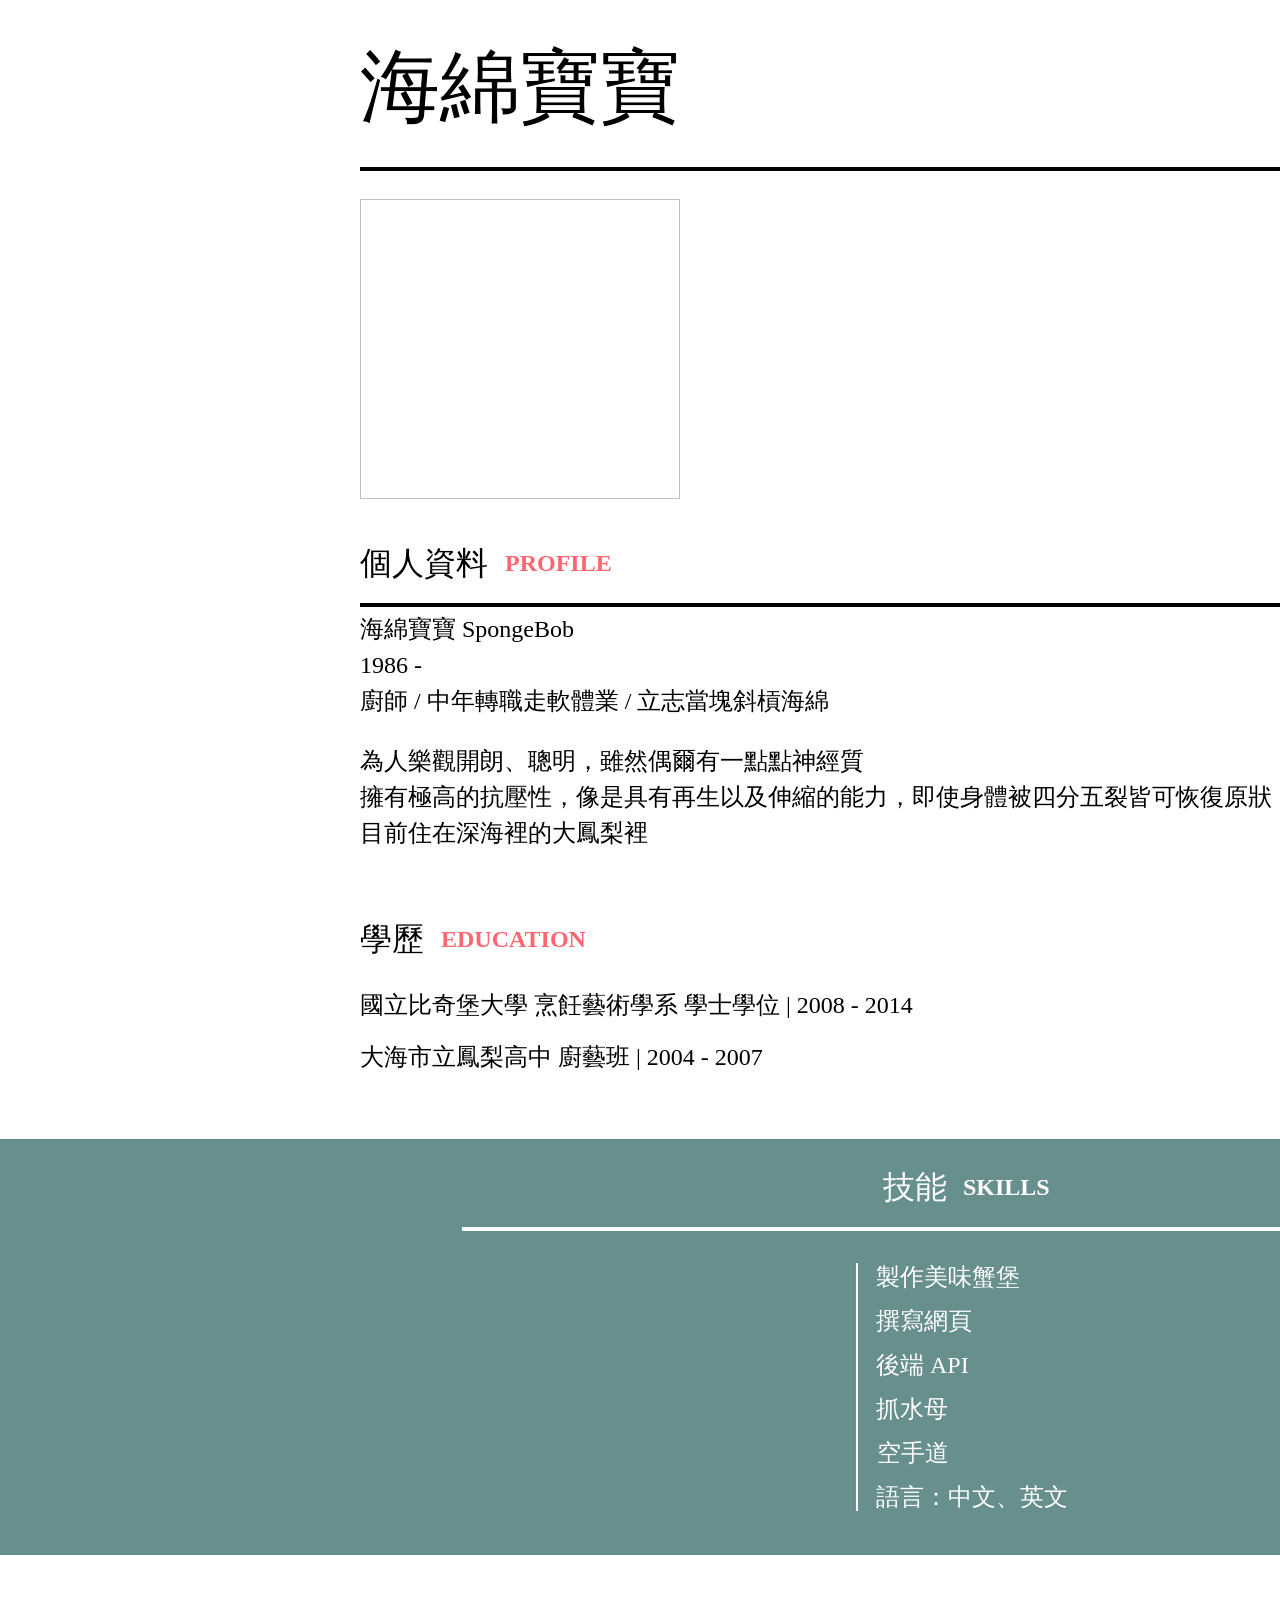
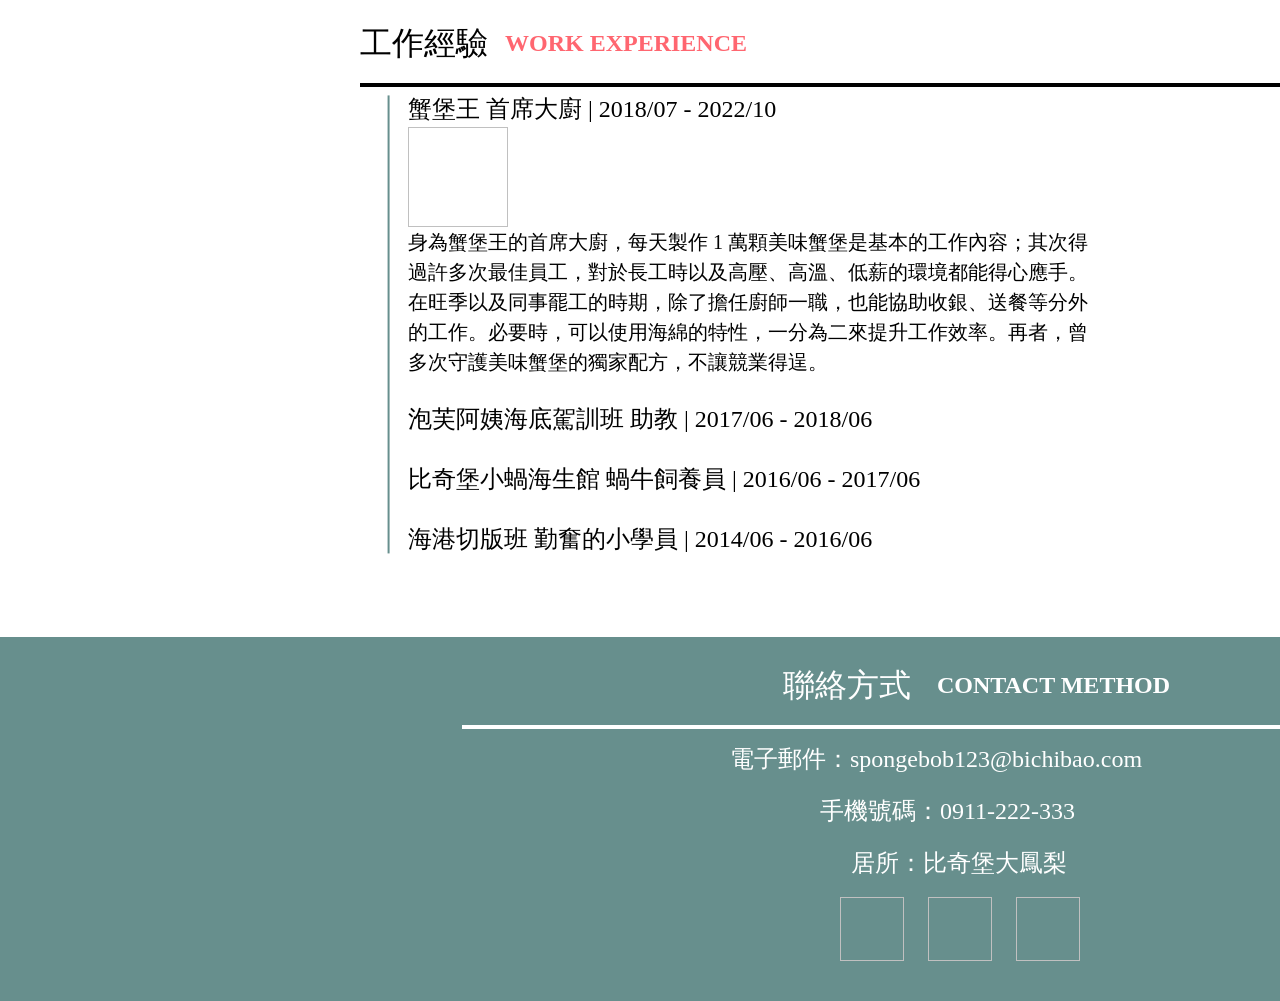
<file: Resume.html>
<!DOCTYPE html>
<html lang="en">
<head>
    <meta charset="UTF-8">
    <meta http-equiv="X-UA-Compatible" content="IE=edge">
    <meta name="viewport" content="width=device-width, initial-scale=1.0">
    <link rel="stylesheet" href="reset.css">
    <link rel="stylesheet" href="style.css">
    <title>Document</title>
</head>
<body>
    <div>
        <h1 class="name">海綿寶寶</h1>
        <hr class="line1">
        <img class="headshot">
        <div>
            <p class="personal">個人資料</p>
            <p class="profile">PROFILE</p>
        </div>
        <hr class="line2">
        <p class="profile-paragraphs1">
            海綿寶寶 SpongeBob<br> 
            1986 -<br>
            廚師 / 中年轉職走軟體業 / 立志當塊斜槓海綿
        </p>
        <p class="profile-paragraphs2">
            為人樂觀開朗、聰明，雖然偶爾有一點點神經質<br>
            擁有極高的抗壓性，像是具有再生以及伸縮的能力，即使身體被四分五裂皆可恢復原狀<br>
            目前住在深海裡的大鳳梨裡
        </p>
        <div>
            <p class="education1">學歷</p>
            <p class="education2">EDUCATION</p>
        </div>
        <hr class="line2">
        <p class="education-paragraphs1">國立比奇堡大學 烹飪藝術學系 學士學位 | 2008 - 2014</p>
        <p class="education-paragraphs2">大海市立鳳梨高中 廚藝班 | 2004 - 2007</p>
    </div>
    <div class="part2"></div>
    <div>
        <p class="skill">技能</p>
        <p class="skills">SKILLS</p>
    </div>
    <hr class="line3">
    <hr class="line4">
    <p class="skill-p1">製作美味蟹堡</p>
    <p class="skill-p2">撰寫網頁</p>
    <p class="skill-p3">後端 API</p>
    <p class="skill-p4">抓水母</p>
    <p class="skill-p5">空手道</p>
    <p class="skill-p6">語言：中文、英文</p>
    <div>
        <p class="work">工作經驗</p>
        <p class="work-experience">WORK EXPERIENCE</p>
    </div>
    <hr class="line5">
    <hr class="line6">
    <p class="work-p1">蟹堡王 首席大廚 | 2018/07 - 2022/10</p>
    <img class="hamburger">
    <p class="work-p2">身為蟹堡王的首席大廚，每天製作 1 萬顆美味蟹堡是基本的工作內容；其次得過許多次最佳員工，對於長工時以及高壓、高溫、低薪的環境都能得心應手。
        在旺季以及同事罷工的時期，除了擔任廚師一職，也能協助收銀、送餐等分外的工作。必要時，可以使用海綿的特性，一分為二來提升工作效率。再者，曾多次守護美味蟹堡的獨家配方，不讓競業得逞。
    </p>
    <p class="work-p3">泡芙阿姨海底駕訓班 助教 | 2017/06 - 2018/06</p>
    <p class="work-p4">比奇堡小蝸海生館 蝸牛飼養員 | 2016/06 - 2017/06</p>
    <p class="work-p5">海港切版班 勤奮的小學員 | 2014/06 - 2016/06</p>
    <div class="part3"></div>
    <div>
        <p class="contact">聯絡方式</p>
        <p class="contact-method">CONTACT METHOD</p>
    </div>
    <hr class="line7">
    <p  class="contact-p1">電子郵件：spongebob123@bichibao.com</p>
    <p  class="contact-p2">手機號碼：0911-222-333</p>
    <p  class="contact-p3">居所：比奇堡大鳳梨</p>
    <img class="linkedin">
    <img class="youtube">
    <img class="line">
</body>
</html>
</file>
<file: style.css>
.name{
    position: absolute;
    width: 1200px;
    height: 95px;
    left: 360px;
    top: 40px;

    font-family: 'Noto Sans';
    font-style: normal;
    font-weight: 400;
    font-size: 80px;
    line-height: 95px;
    /* identical to box height, or 119% */
    color: #000000;
}

.line1{
    position: absolute;
    width: 1200px;
    height: 0px;
    left: 360px;
    top: 159px;
    border: 2px solid #000000;
}

.headshot{
    position: absolute;
    width: 320px;
    height: 300px;
    left: 360px;
    top: 199px;
}

.personal{
    position: absolute;
    width: 129px;
    height: 48px;
    left: 360px;
    top: 539px;

    font-family: 'Noto Sans';
    font-style: normal;
    font-weight: 500;
    font-size: 32px;
    line-height: 48px;
    /* identical to box height, or 150% */
    color: #000000;
}

.profile{
    position: absolute;
    width: 110px;
    height: 36px;
    left: 505px;
    top: 545px;

    font-family: 'Roboto';
    font-style: normal;
    font-weight: 600;
    font-size: 24px;
    line-height: 36px;
    /* identical to box height, or 150% */
    color: #FF6670;
}

.line2{
    position: absolute;
    width: 1200px;
    height: 0px;
    left: 360px;
    top: 595px;
    border: 2px solid #000000;
}

.profile-paragraphs1{
    position: absolute;
    width: 1200px;
    height: 108px;
    left: 360px;
    top: 611px;
    font-family: 'Noto Sans';
    font-style: normal;
    font-weight: 300;
    font-size: 24px;
    line-height: 36px;
    /* or 150% */
    color: #000000;
}

.profile-paragraphs2{
    position: absolute;
    width: 1200px;
    height: 108px;
    left: 360px;
    top: 743px;

    font-family: 'Noto Sans';
    font-style: normal;
    font-weight: 300;
    font-size: 24px;
    line-height: 36px;
    /* or 150% */
    color: #000000;
}

.education1{
    position: absolute;
    width: 65px;
    height: 48px;
    left: 360px;
    top: 915px;

    font-family: 'Noto Sans';
    font-style: normal;
    font-weight: 500;
    font-size: 32px;
    line-height: 48px;
    /* identical to box height, or 150% */
    color: #000000;
}

.education2{
    position: absolute;
    width: 131px;
    height: 36px;
    left: 441px;
    top: 921px;

    font-family: 'Roboto';
    font-style: normal;
    font-weight: 600;
    font-size: 24px;
    line-height: 36px;
    /* identical to box height, or 150% */
    color: #FF6670;
}

.education-paragraphs1{
    position: absolute;
    width: 1200px;
    height: 36px;
    left: 360px;
    top: 987px;
    
    font-family: 'Noto Sans';
    font-style: normal;
    font-weight: 300;
    font-size: 24px;
    line-height: 36px;
    /* identical to box height, or 150% */
    color: #000000;
}

.education-paragraphs2{
    position: absolute;
    width: 1200px;
    height: 36px;
    left: 360px;
    top: 1039px;

    font-family: 'Noto Sans';
    font-style: normal;
    font-weight: 300;
    font-size: 24px;
    line-height: 36px;
    /* identical to box height, or 150% */
    color: #000000;
}

.part2{
    position: absolute;
    width: 1920px;
    height: 416px;
    left: 0px;
    top: 1139px;
    background: #678F8D; 
}

.skill{
    position: absolute;
    width: 65px;
    height: 48px;
    left: 882px;
    top: 1163px;

    font-family: 'Noto Sans';
    font-style: normal;
    font-weight: 500;
    font-size: 32px;
    line-height: 48px;
    /* identical to box height, or 150% */
    text-align: center;
    color: #FFFFFF;
}

.skills{
    position: absolute;
    width: 82px;
    height: 36px;
    left: 963px;
    top: 1169px;

    font-family: 'Roboto';
    font-style: normal;
    font-weight: 600;
    font-size: 24px;
    line-height: 36px;
    /* identical to box height, or 150% */

    text-align: center;
    color: #FFFFFF;
}

.line3{
    position: absolute;
    width: 996px;
    height: 0px;
    left: 462px;
    top: 1219px;
    border: 2px solid #FFFFFF;
}

.line4{
    position: absolute;
    width: 246px;
    height: 0px;
    left: 852px;
    top: 1259px;
    border: 1px solid #FFFFFF;
    transform-origin: 2%;
    transform: rotateZ(90deg);
}

.skill-p1{
    position: absolute;
    width: 145px;
    height: 36px;
    left: 876px;
    top: 1259px;
    font-family: 'Noto Sans';
    font-style: normal;
    font-weight: 300;
    font-size: 24px;
    line-height: 36px;
    /* identical to box height, or 150% */
    color: #FFFFFF;
}
.skill-p2{
    position: absolute;
    width: 98px;
    height: 36px;
    left: 876px;
    top: 1303px;
    font-family: 'Noto Sans';
    font-style: normal;
    font-weight: 300;
    font-size: 24px;
    line-height: 36px;
    /* identical to box height, or 150% */
    color: #FFFFFF;
}
.skill-p3{
    position: absolute;
    width: 101px;
    height: 36px;
    left: 876px;
    top: 1347px;
    font-family: 'Noto Sans';
    font-style: normal;
    font-weight: 300;
    font-size: 24px;
    line-height: 36px;
    /* identical to box height, or 150% */
    color: #FFFFFF;
}
.skill-p4{
    position: absolute;
    width: 73px;
    height: 36px;
    left: 876px;
    top: 1391px;
    font-family: 'Noto Sans';
    font-style: normal;
    font-weight: 300;
    font-size: 24px;
    line-height: 36px;
    /* identical to box height, or 150% */
    color: #FFFFFF;
}
.skill-p5{
    position: absolute;
    width: 73px;
    height: 36px;
    left: 877px;
    top: 1435px;
    font-family: 'Noto Sans';
    font-style: normal;
    font-weight: 300;
    font-size: 24px;
    line-height: 36px;
    /* identical to box height, or 150% */
    color: #FFFFFF;
}
.skill-p6{
    position: absolute;
    width: 195px;
    height: 36px;
    left: 876px;
    top: 1479px;
    font-family: 'Noto Sans';
    font-style: normal;
    font-weight: 300;
    font-size: 24px;
    line-height: 36px;
    /* identical to box height, or 150% */
    color: #FFFFFF;
}

.work{
    position: absolute;
    width: 129px;
    height: 48px;
    left: 360px;
    top: 1619px;
    
    font-family: 'Noto Sans';
    font-style: normal;
    font-weight: 500;
    font-size: 32px;
    line-height: 48px;
    /* identical to box height, or 150% */
    
    
    color: #000000;
}

.work-experience{
    position: absolute;
    width: 244px;
    height: 36px;
    left: 505px;
    top: 1625px;
    
    font-family: 'Roboto';
    font-style: normal;
    font-weight: 600;
    font-size: 24px;
    line-height: 36px;
    /* identical to box height, or 150% */
    
    
    color: #FF6670;    
}

.line5{
    position: absolute;
    width: 1200px;
    height: 0px;
    left: 360px;
    top: 1675px;

    border: 2px solid #000000;
}

.line6{
    position: absolute;
    width: 456px;
    height: 0px;
    left: 384px;
    top: 1691px;
    
    border: 1px solid #678F8D;
    transform-origin: 1%;
    transform: rotate(90deg);
}

.work-p1{
    position: absolute;
    width: 436px;
    height: 36px;
    left: 408px;
    top: 1691px;
    
    font-family: 'Noto Sans';
    font-style: normal;
    font-weight: 500;
    font-size: 24px;
    line-height: 36px;
    /* identical to box height, or 150% */
    
    
    color: #000000;
}

.hamburger{
    position: absolute;
    width: 100px;
    height: 100px;
    left: 408px;
    top: 1727px;
}

.work-p2{
    position: absolute;
    width: 690px;
    height: 150px;
    left: 408px;
    top: 1827px;
    
    font-family: 'Noto Sans';
    font-style: normal;
    font-weight: 300;
    font-size: 20px;
    line-height: 30px;
    /* or 150% */
    
    
    color: #000000;
}

.work-p3{
    position: absolute;
    width: 590px;
    height: 36px;
    left: 408px;
    top: 2001px;
    
    font-family: 'Noto Sans';
    font-style: normal;
    font-weight: 500;
    font-size: 24px;
    line-height: 36px;
    /* identical to box height, or 150% */
    
    
    color: #000000;
}

.work-p4{
    position: absolute;
    width: 590px;
    height: 36px;
    left: 408px;
    top: 2061px;
    
    font-family: 'Noto Sans';
    font-style: normal;
    font-weight: 500;
    font-size: 24px;
    line-height: 36px;
    /* identical to box height, or 150% */
    
    
    color: #000000;
    
}

.work-p5{
    position: absolute;
    width: 590px;
    height: 36px;
    left: 408px;
    top: 2121px;
    
    font-family: 'Noto Sans';
    font-style: normal;
    font-weight: 500;
    font-size: 24px;
    line-height: 36px;
    /* identical to box height, or 150% */
    
    
    color: #000000;
}

.part3{
    position: absolute;
    width: 1920px;
    height: 364px;
    left: 0px;
    top: 2237px;
    
    background: #678F8D;
}

.contact{
    position: absolute;
    width: 129px;
    height: 48px;
    left: 782px;
    top: 2261px;
    
    font-family: 'Noto Sans';
    font-style: normal;
    font-weight: 500;
    font-size: 32px;
    line-height: 48px;
    /* identical to box height, or 150% */
    
    text-align: center;
    
    color: #FFFFFF;
}

.contact-method{
    position: absolute;
    width: 253px;
    height: 36px;
    left: 927px;
    top: 2267px;
    
    font-family: 'Roboto';
    font-style: normal;
    font-weight: 600;
    font-size: 24px;
    line-height: 36px;
    /* identical to box height, or 150% */
    
    text-align: center;
    
    color: #FFFFFF;
}

.line7{
    position: absolute;
    width: 996px;
    height: 0px;
    left: 462px;
    top: 2317px;
    
    border: 2px solid #FFFFFF;
}

.contact-p1{
    position: absolute;
    width: 459px;
    height: 36px;
    left: 730px;
    top: 2341px;
    
    font-family: 'Noto Sans';
    font-style: normal;
    font-weight: 300;
    font-size: 24px;
    line-height: 36px;
    /* identical to box height, or 150% */
    
    
    color: #FFFFFF;
    
}

.contact-p2{
    position: absolute;
    width: 280px;
    height: 36px;
    left: 820px;
    top: 2393px;
    
    font-family: 'Noto Sans';
    font-style: normal;
    font-weight: 300;
    font-size: 24px;
    line-height: 36px;
    /* identical to box height, or 150% */
    
    
    color: #FFFFFF;
}

.contact-p3{
    position: absolute;
    width: 218px;
    height: 36px;
    left: 851px;
    top: 2445px;
    
    font-family: 'Noto Sans';
    font-style: normal;
    font-weight: 300;
    font-size: 24px;
    line-height: 36px;
    /* identical to box height, or 150% */
    
    
    color: #FFFFFF;
}

.linkedin{
    position: absolute;
    width: 64px;
    height: 64px;
    left: 840px;
    top: 2497px;
}

.youtube{
    position: absolute;
    width: 64px;
    height: 64px;
    left: 928px;
    top: 2497px;
}

.line{
    position: absolute;
    width: 64px;
    height: 64px;
    left: 1016px;
    top: 2497px;
}
</file>
